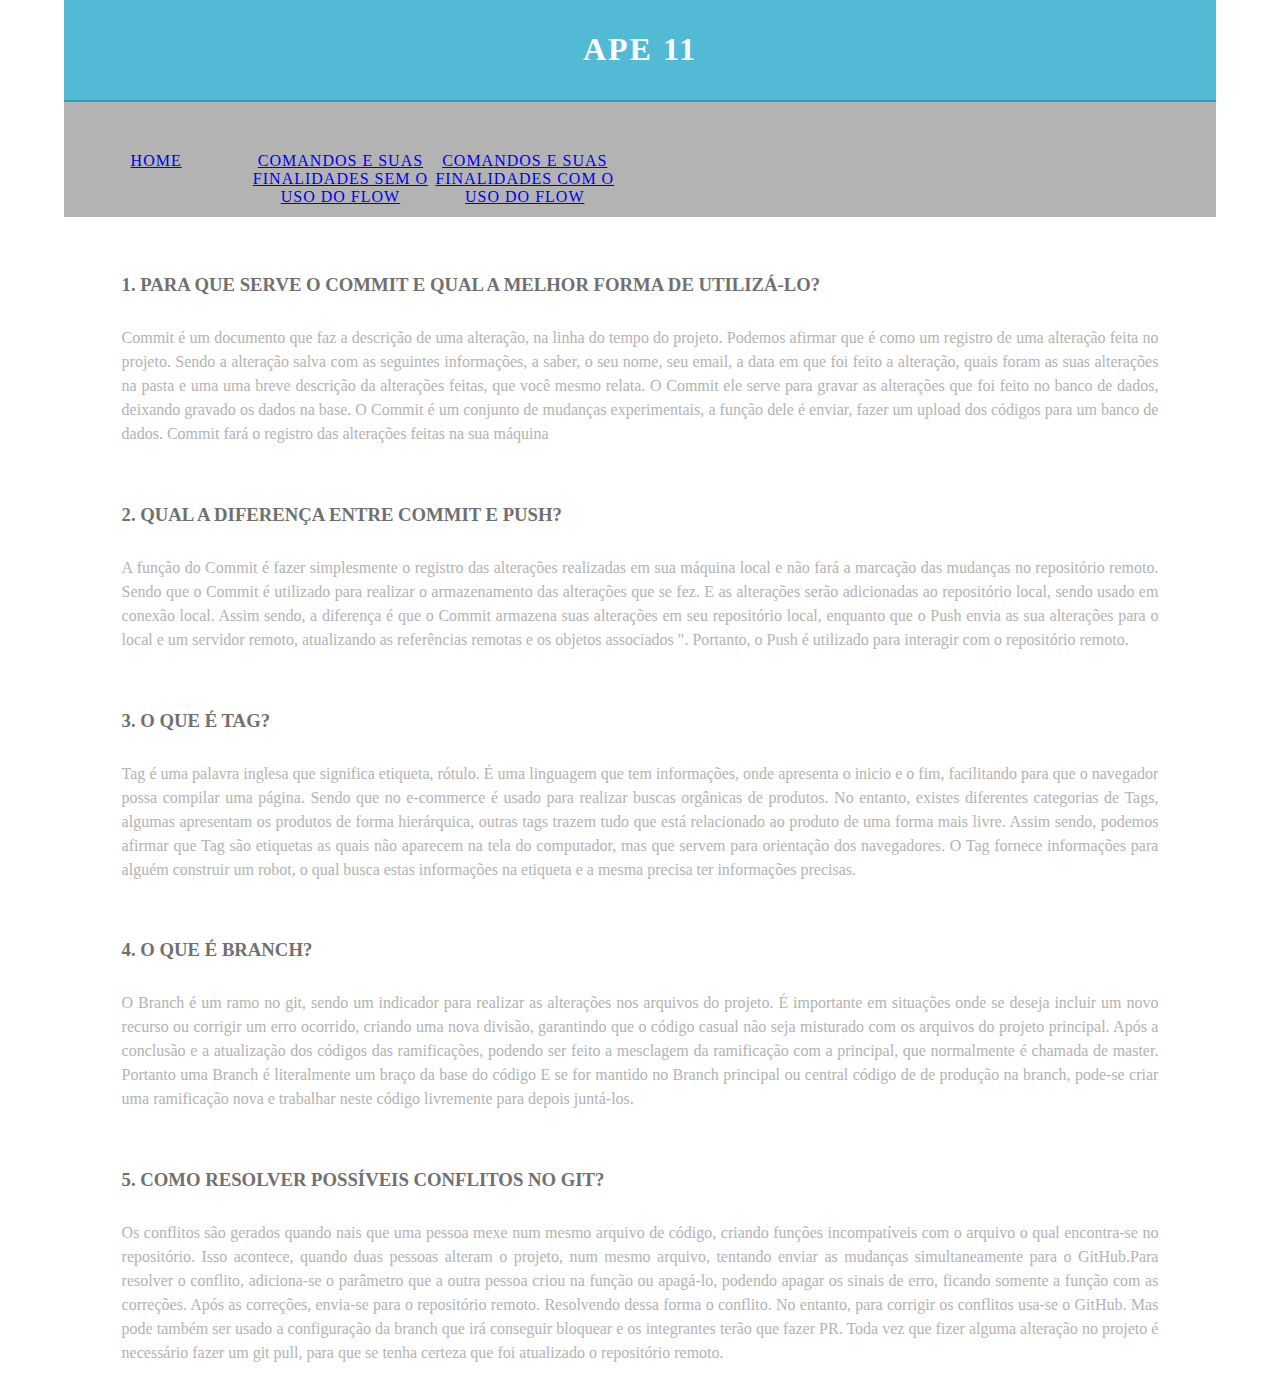
<file: SITE/index.html>
<!doctype html>
	<html>
		<head>
			<meta charset="utf-8">
			<meta http-equiv="X-UA-Compatible" content="IE=edge">
			<meta name="viewport" content="width=device-width, initial-scale=1">
			<title>Simple Theme</title>
			<link href="css/multiColumnTemplate.css" rel="stylesheet" type="text/css">
		</head>
		<body>
			<div class="container">
				<header>
					<div class="primary_header">
						<h1 class="title">APE 11</h1>
					</div>
					<nav class="secondary_header" id="menu">
						<ul>
							<li><a href="index.html">HOME</a></li>
							<li><a href="site1.html">COMANDOS E SUAS FINALIDADES SEM O USO DO FLOW</a></li>
							<li><a href="site2.html">COMANDOS E SUAS FINALIDADES COM O USO DO FLOW</a></li>
						</ul>
					</nav>
				</header>
				<section>
					<h2 class="noDisplay">Main Content</h2>
					<article class="left_article">
					<h3>1. Para que serve o commit e qual a melhor forma de utilizá-lo?</h3>
						<p>Commit é um documento que faz a descrição de uma alteração, na linha do tempo do projeto. Podemos afirmar que é como um registro de uma alteração feita no projeto. Sendo a alteração salva com as seguintes informações, a saber, o seu nome, seu email, a data em que foi feito a alteração, quais foram as suas alterações na pasta e uma uma breve descrição da alterações feitas, que você mesmo relata. O Commit ele serve para gravar as alterações que foi feito no banco de dados, deixando gravado os dados na base. O Commit é um conjunto de mudanças experimentais, a função dele é enviar, fazer um upload dos códigos para um banco de dados. Commit fará o registro das alterações feitas na sua máquina</p>
					<h3>2. Qual a diferença entre commit e push?</h3>
						<p>A função do Commit  é fazer simplesmente o registro das alterações realizadas em sua máquina local e não fará a marcação das mudanças no repositório remoto. Sendo que o Commit é utilizado para realizar o armazenamento  das alterações  que se fez. E as alterações serão adicionadas ao repositório local, sendo usado em conexão local.
						Assim sendo, a diferença  é que o Commit armazena suas alterações em seu repositório local, enquanto que o Push envia as sua alterações para o local e um servidor remoto, atualizando as  referências remotas e os  objetos associados ". Portanto, o Push  é utilizado para interagir com o repositório remoto.</p>
					<h3>3. O que é tag?</h3>
						<p>Tag  é uma palavra inglesa que significa etiqueta, rótulo. É uma linguagem que tem informações, onde apresenta o inicio e o fim, facilitando para que  o navegador  possa compilar uma página. Sendo que no e-commerce é usado para realizar buscas orgânicas de produtos. No entanto, existes diferentes categorias de Tags, algumas apresentam os produtos de forma hierárquica, outras  tags trazem tudo  que  está relacionado ao produto de uma forma mais livre.
						Assim sendo, podemos afirmar que Tag são etiquetas as quais não aparecem na tela do computador, mas que servem para orientação dos navegadores. O Tag fornece informações para alguém construir um robot, o qual busca estas informações na etiqueta e a mesma precisa ter informações precisas.</p>
					<h3>4. O que é branch?</h3>
						<p>O Branch  é um ramo no git, sendo  um indicador para realizar as  alterações nos arquivos do projeto. É importante em situações onde se deseja incluir um novo recurso ou corrigir um erro ocorrido, criando uma nova divisão, garantindo que o código casual não seja misturado com os  arquivos do projeto principal. Após a conclusão e a atualização dos códigos das ramificações, podendo ser feito a mesclagem  da ramificação com a principal, que normalmente é chamada  de master. Portanto uma Branch é literalmente um braço da base do código E se for mantido no Branch principal ou central código de de produção na branch, pode-se criar uma ramificação nova e  trabalhar neste código livremente para  depois juntá-los.</p>
					<h3>5. Como resolver possíveis conflitos no Git?</h3>
						<p>Os conflitos  são gerados quando  nais que uma pessoa  mexe num mesmo  arquivo de código, criando funções  incompatíveis com o arquivo  o qual  encontra-se  no repositório. Isso acontece, quando duas pessoas alteram o projeto, num mesmo arquivo, tentando enviar as mudanças simultaneamente para o GitHub.Para resolver o conflito, adiciona-se o parâmetro que a outra pessoa criou na função ou apagá-lo, podendo apagar os sinais de erro, ficando somente a  função com as correções. Após as correções, envia-se para o repositório remoto. Resolvendo dessa forma o conflito. No entanto, para corrigir os conflitos usa-se o GitHub. Mas pode também ser usado a configuração da branch que irá conseguir bloquear   e os integrantes terão que fazer PR. Toda vez que fizer alguma alteração  no projeto é necessário fazer um git pull, para que se tenha certeza que foi atualizado o repositório remoto.</p>
					</article>
					<aside class="right_article"> </aside>
		  		</section>
				<div class="row blockDisplay">
					<div class="column_half left_half"> </div>
					<div class="column_half right_half"> </div>
		  		</div>
			</div>
		</body>
	</html>
</file>
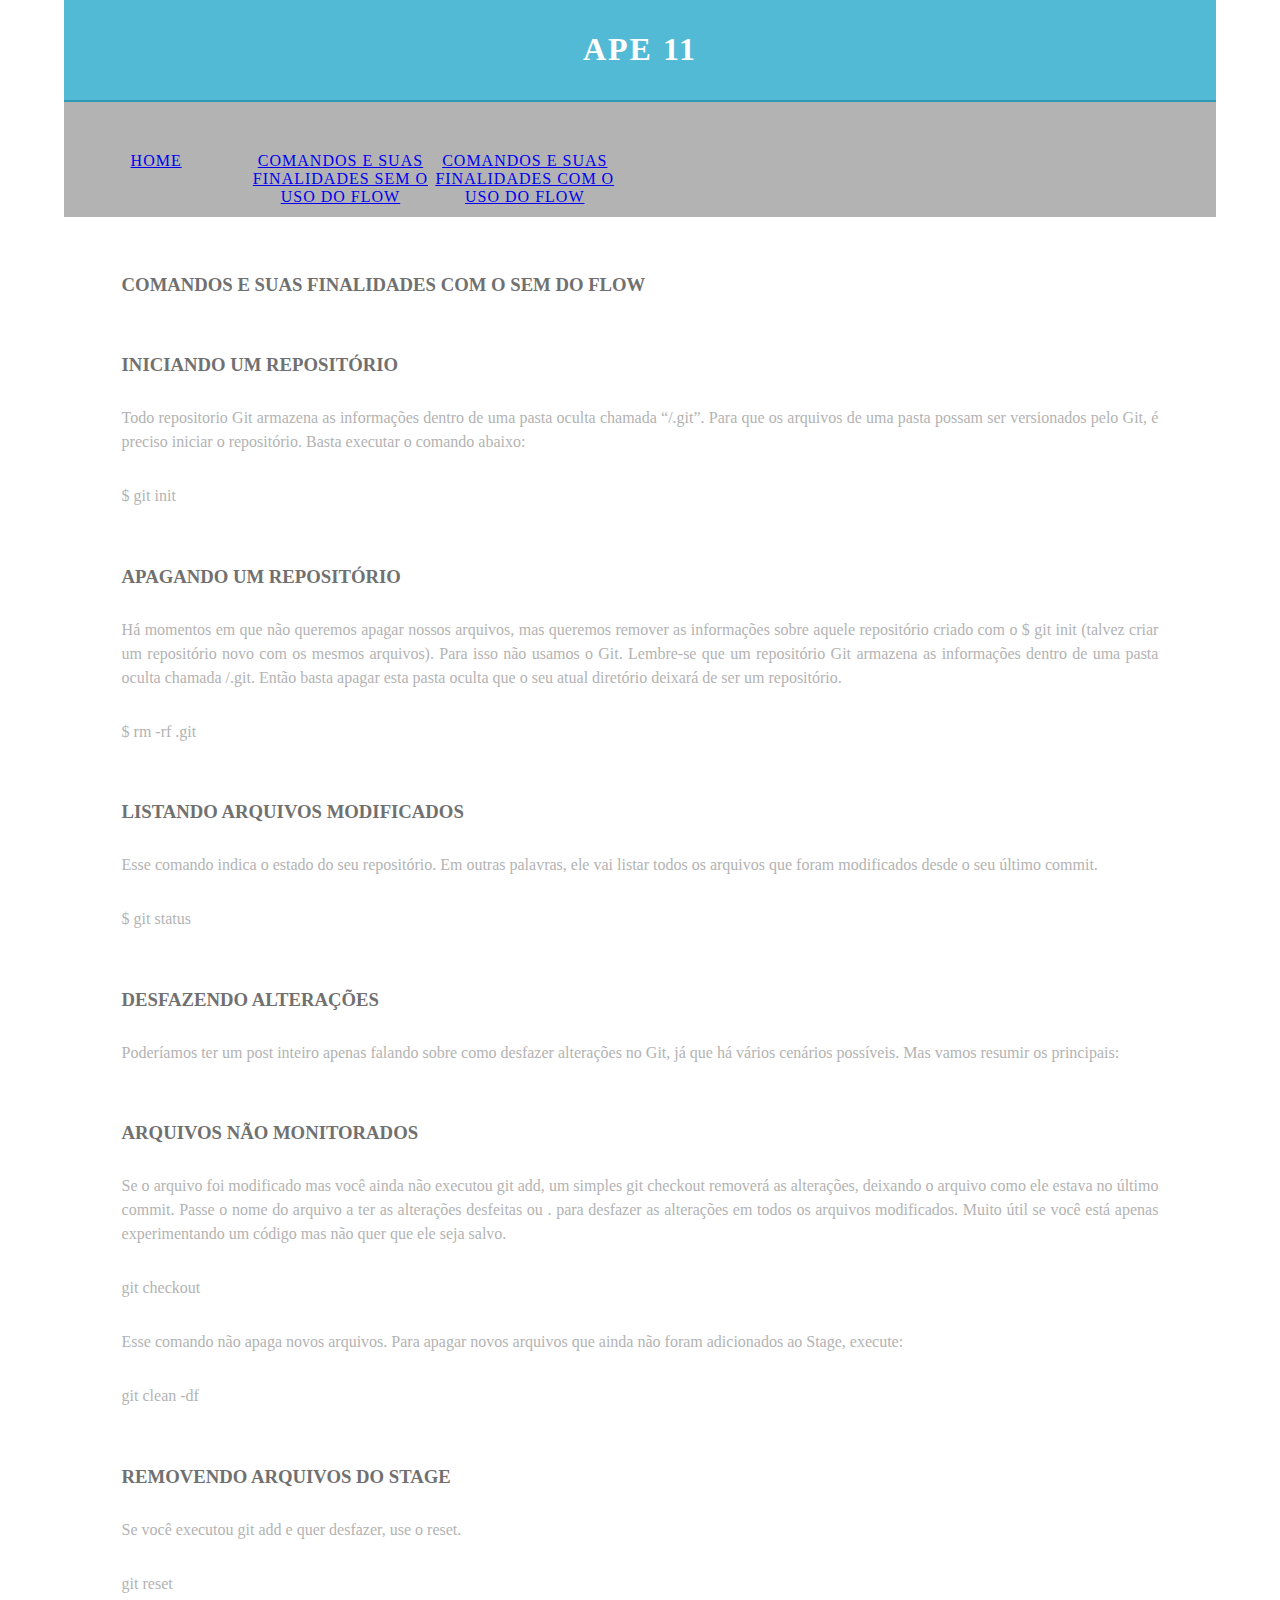
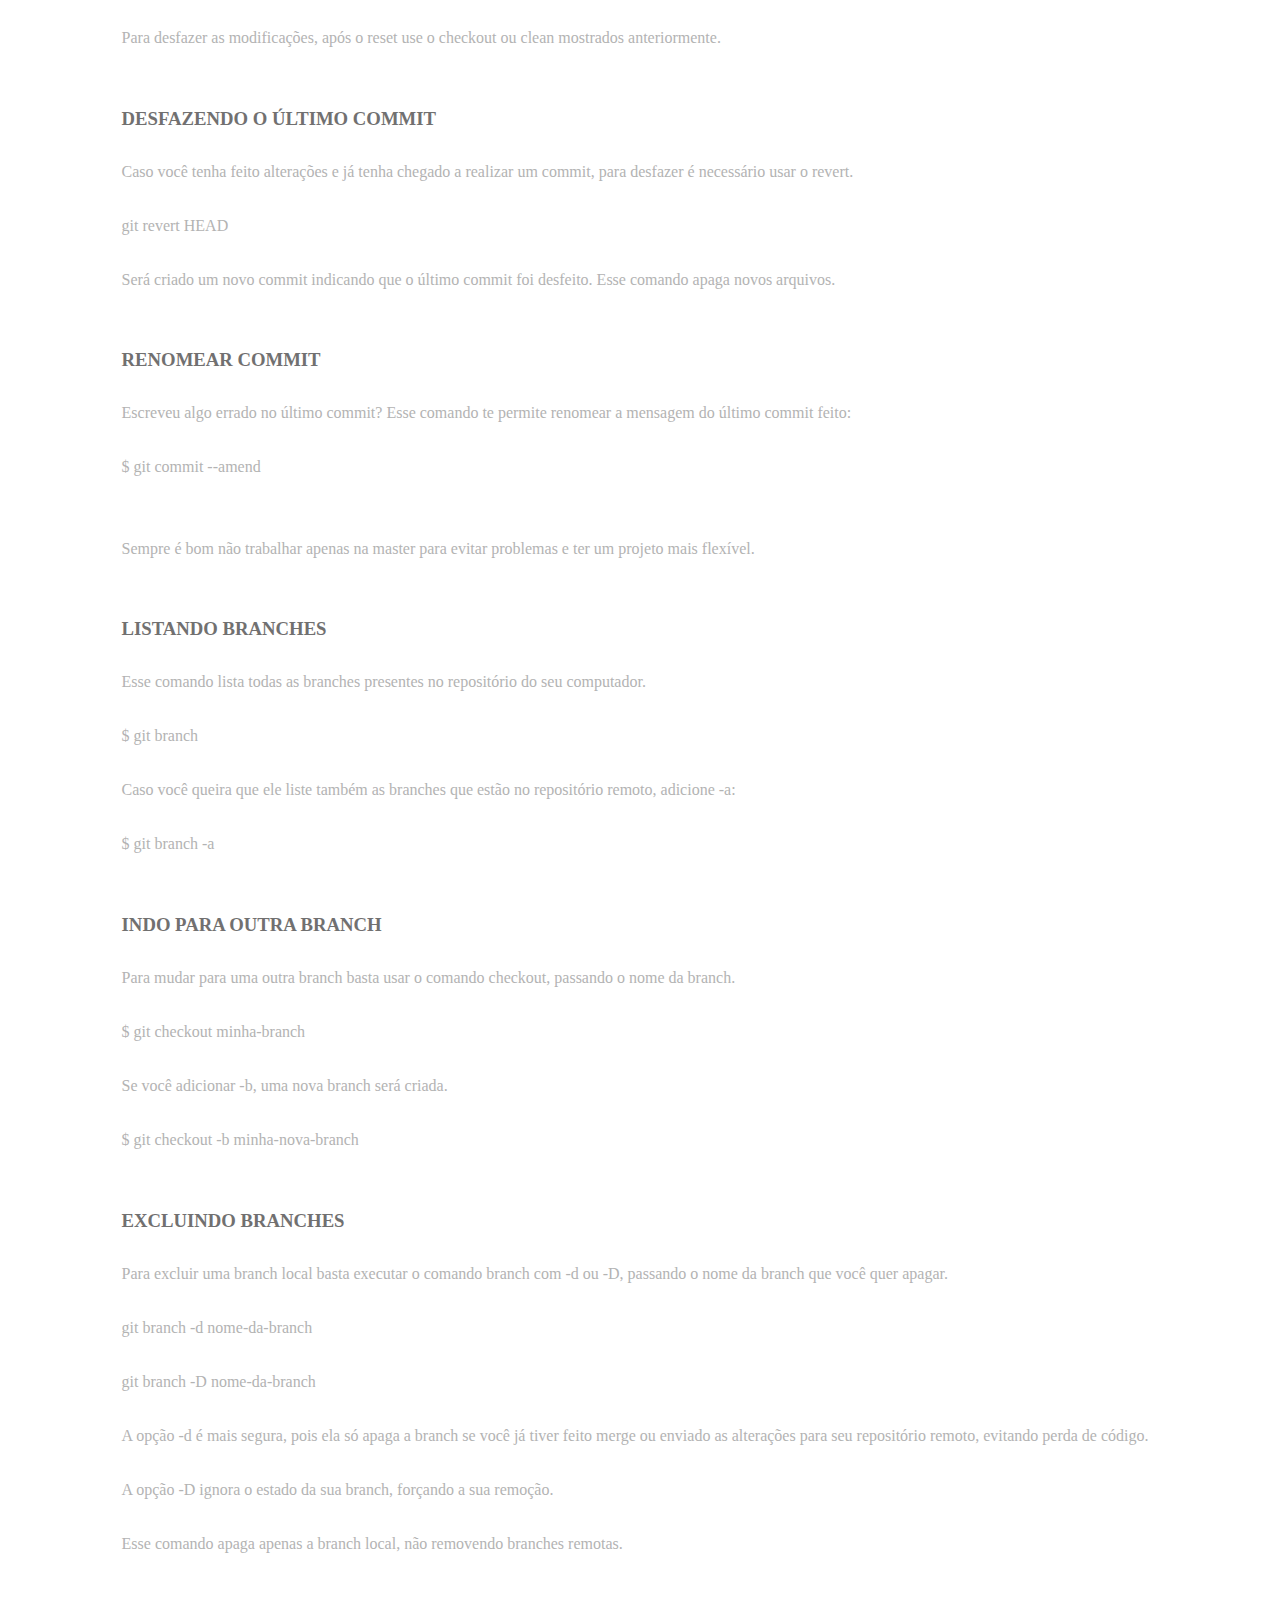
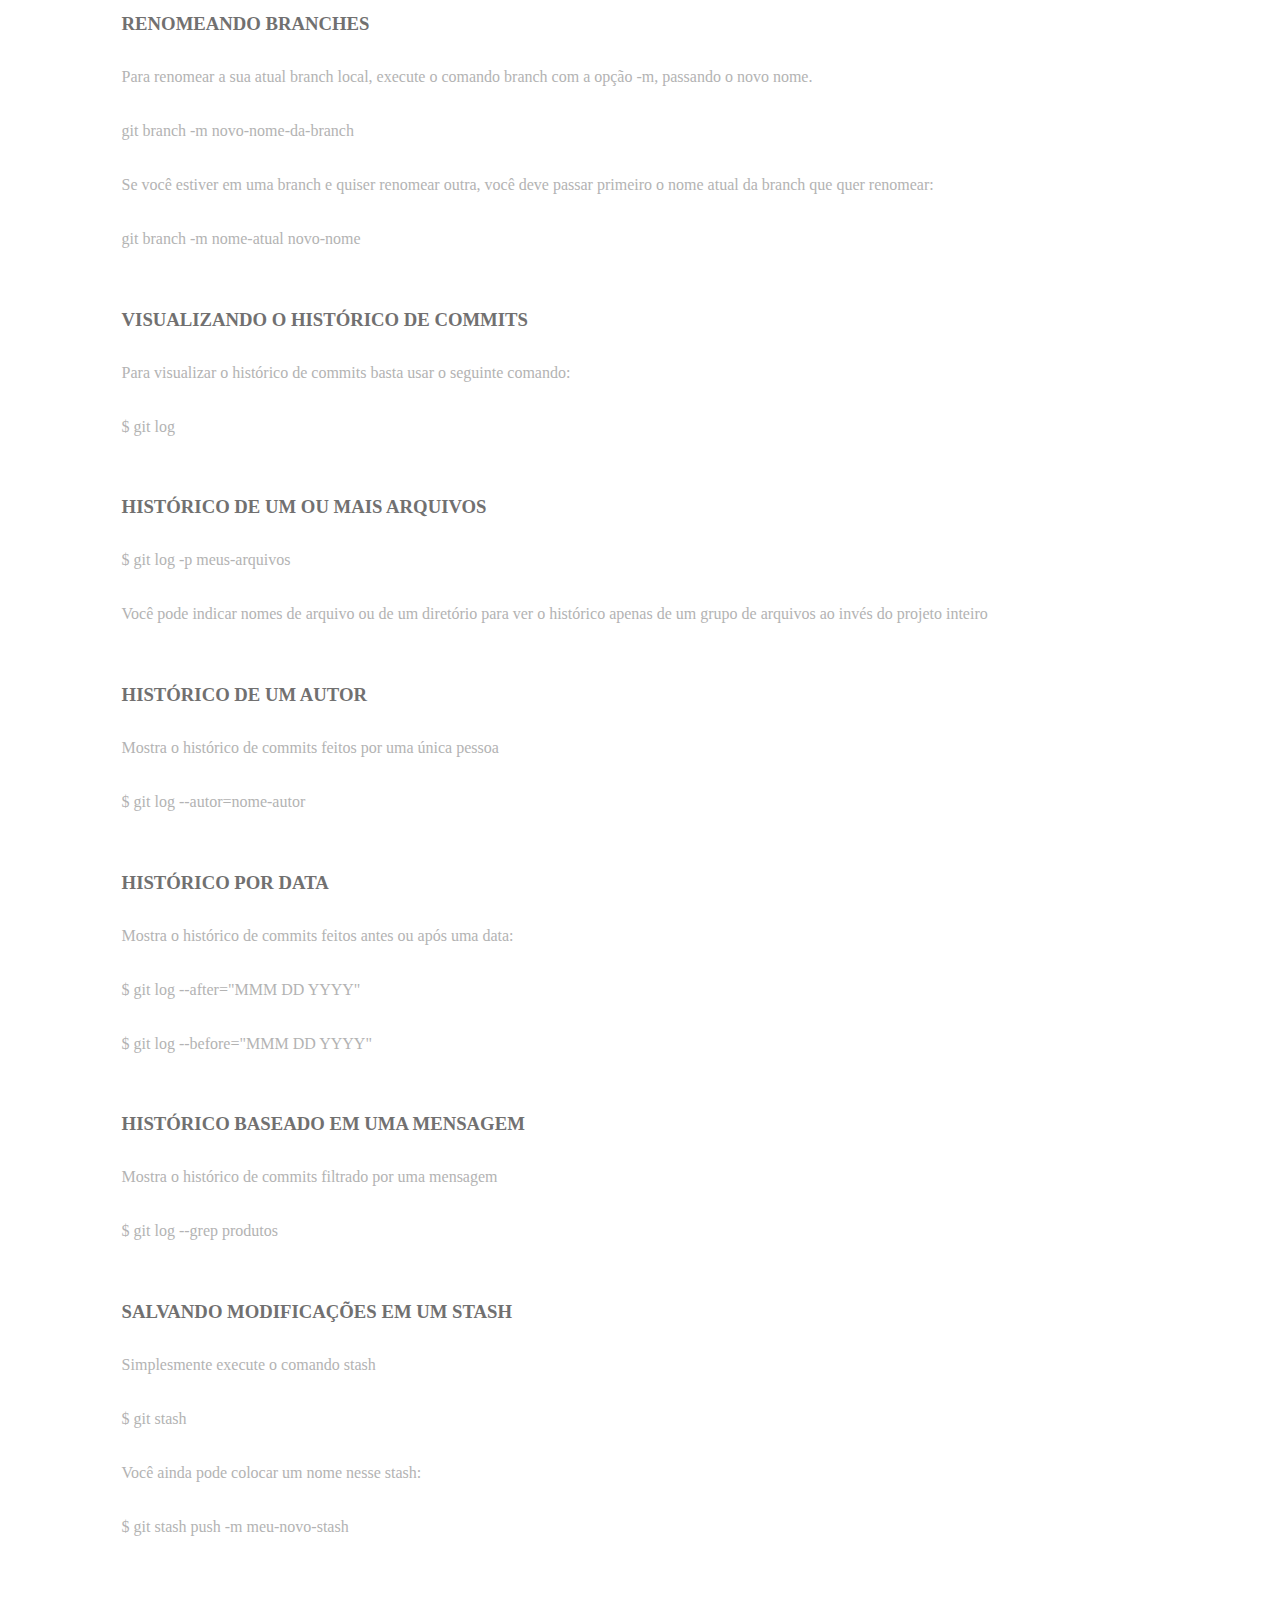
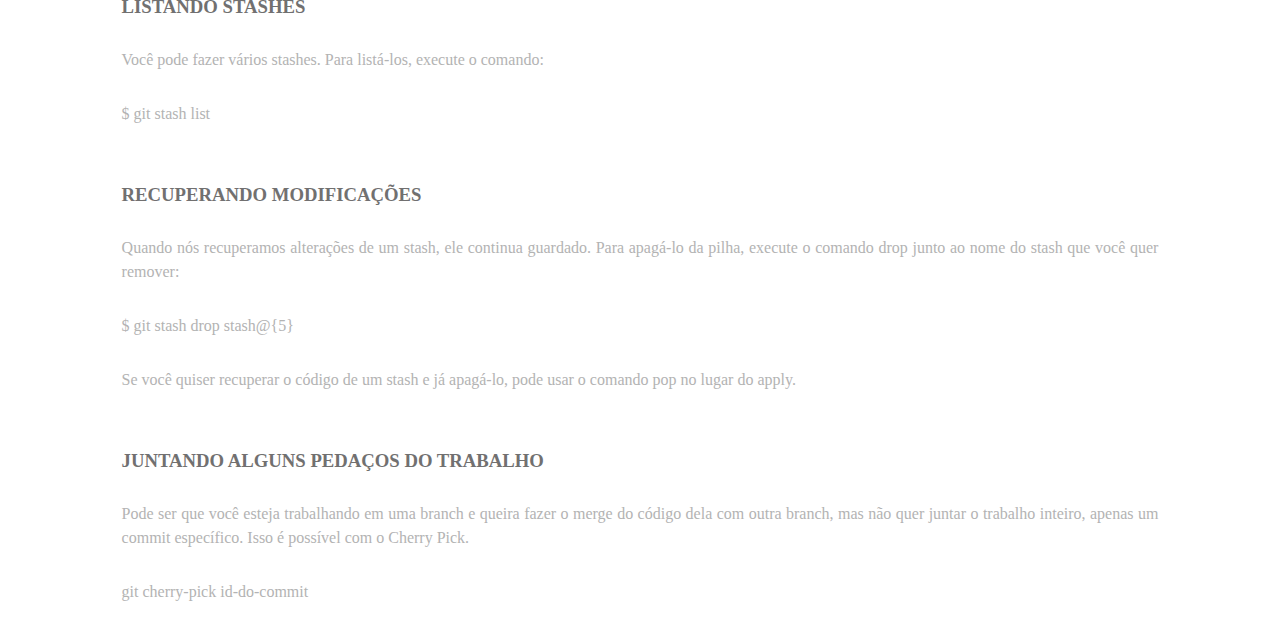
<file: SITE/site1.html>
<!doctype html>
	<html>
		<head>
			<meta charset="utf-8">
			<meta http-equiv="X-UA-Compatible" content="IE=edge">
			<meta name="viewport" content="width=device-width, initial-scale=1">
			<title>Simple Theme</title>
			<link href="css/multiColumnTemplate.css" rel="stylesheet" type="text/css">
		</head>
		<body>
			<div class="container">
	  			<header>
					<div class="primary_header">
		  				<h1 class="title">APE 11</h1>
					</div>
					<nav class="secondary_header" id="menu">
		  				<ul>
							<li><a href="index.html">HOME</a></li>
							<li><a href="site1.html">COMANDOS E SUAS FINALIDADES SEM O USO DO FLOW</a></li>
							<li><a href="site2.html">COMANDOS E SUAS FINALIDADES COM O USO DO FLOW</a></li>
		  				</ul>
					</nav>
	  			</header>
	  			<section>
					<h2 class="noDisplay">Main Content</h2>
					<article class="left_article">
						<h3>Comandos e suas Finalidades com o sem do Flow</h3>
						<h3>Iniciando um Repositório</h3>
							<p>Todo repositorio Git armazena as informações dentro de uma pasta oculta chamada “/.git”. Para que os arquivos de uma pasta possam ser versionados pelo Git, é preciso iniciar o repositório. Basta executar o comando abaixo:</p>
							<p>$ git init</p>
						<h3>Apagando um repositório</h3>
							<p>Há momentos em que não queremos apagar nossos arquivos, mas queremos remover as informações sobre aquele repositório criado com o $ git init (talvez criar um repositório novo com os mesmos arquivos).
								Para isso não usamos o Git. Lembre-se que um repositório Git armazena as informações dentro de uma pasta oculta chamada /.git. Então basta apagar esta pasta oculta que o seu atual diretório deixará de ser um repositório.</p>
							<p>$ rm -rf .git</p>
						<h3>Listando Arquivos Modificados</h3>
							<p>Esse comando indica o estado do seu repositório. Em outras palavras, ele vai listar todos os arquivos que foram modificados desde o seu último commit.</p>
							<p>$ git status</p>
						<h3>Desfazendo Alterações</h3>
							<p>Poderíamos ter um post inteiro apenas falando sobre como desfazer alterações no Git, já que há vários cenários possíveis. Mas vamos resumir os principais:</p>
							<h3>Arquivos não monitorados</h3>
								<p>Se o arquivo foi modificado mas você ainda não executou git add, um simples git checkout removerá as alterações, deixando o arquivo como ele estava no último commit. Passe o nome do arquivo a ter as alterações desfeitas ou . para desfazer as alterações em todos os arquivos modificados. Muito útil se você está apenas experimentando um código mas não quer que ele seja salvo.</p>
								<p>git checkout</p>
								<p>Esse comando não apaga novos arquivos. Para apagar novos arquivos que ainda não foram adicionados ao Stage, execute:</p>
								<p>git clean -df</p>
							<h3>Removendo arquivos do Stage</h3>
								<p>Se você executou git add e quer desfazer, use o reset.</p>
								<p>git reset</p>
								<p>Para desfazer as modificações, após o reset use o checkout ou clean mostrados anteriormente.</p>
							<h3>Desfazendo o último commit</h3>
							<p>Caso você tenha feito alterações e já tenha chegado a realizar um commit, para desfazer é necessário usar o revert.</p>
							<p>git revert HEAD</p>
							<p>Será criado um novo commit indicando que o último commit foi desfeito. Esse comando apaga novos arquivos.</p>	
						<h3>Renomear Commit</h3>
							<p>Escreveu algo errado no último commit? Esse comando te permite renomear a mensagem do último commit feito:</p>
							<p>$ git commit --amend</p>
						<h3></h3>
							<p>Sempre é bom não trabalhar apenas na master para evitar problemas e ter um projeto mais flexível.</p>
							<h3>Listando Branches</h3>
								<p>Esse comando lista todas as branches presentes no repositório do seu computador.</p>
								<p>$ git branch</p>
								<p>Caso você queira que ele liste também as branches que estão no repositório remoto, adicione -a:</p>
								<p>$ git branch -a</p>
								<h3>Indo para outra branch</h3>
									<p>Para mudar para uma outra branch basta usar o comando checkout, passando o nome da branch.</p>
									<P>$ git checkout minha-branch</P>
									<p>Se você adicionar -b, uma nova branch será criada.</p>
									<p>$ git checkout -b minha-nova-branch</p>
									<h3>Excluindo branches</h3>
										<p>Para excluir uma branch local basta executar o comando branch com -d ou -D, passando o nome da branch que você quer apagar.</p>
										<p>git branch -d nome-da-branch</p>
										<p>git branch -D nome-da-branch</p>
										<p>A opção -d é mais segura, pois ela só apaga a branch se você já tiver feito merge ou enviado as alterações para seu repositório remoto, evitando perda de código.</p>
										<p>A opção -D ignora o estado da sua branch, forçando a sua remoção.</p>
										<p>Esse comando apaga apenas a branch local, não removendo branches remotas.</p>
									<h3>Renomeando branches</h3>
										<p>Para renomear a sua atual branch local, execute o comando branch com a opção -m, passando o novo nome.</p>
										<p>git branch -m novo-nome-da-branch</p>
										<p>Se você estiver em uma branch e quiser renomear outra, você deve passar primeiro o nome atual da branch que quer renomear:</p>
										<p>git branch -m nome-atual novo-nome</p>
								<h3>Visualizando o Histórico de Commits</h3>
									<p>Para visualizar o histórico de commits basta usar o seguinte comando:</p>
									<p>$ git log</p>
									<h3>Histórico de um ou mais arquivos</h3>
										<p>$ git log -p meus-arquivos</p>
										<p>Você pode indicar nomes de arquivo ou de um diretório para ver o histórico apenas de um grupo de arquivos ao invés do projeto inteiro</p>
									<h3>Histórico de um autor</h3>
										<p>Mostra o histórico de commits feitos por uma única pessoa</p>
										<p>$ git log --autor=nome-autor</p>
									<h3>Histórico por Data</h3>
										<p>Mostra o histórico de commits feitos antes ou após uma data:</p>
										<p>$ git log --after="MMM DD YYYY"</p>
										<p>$ git log --before="MMM DD YYYY"</p>
									<h3>Histórico Baseado em uma Mensagem</h3>
										<p>Mostra o histórico de commits filtrado por uma mensagem</p>
										<p>$ git log --grep produtos</p>
								<h3>Salvando modificações em um Stash</h3>
									<p>Simplesmente execute o comando stash</p>
									<p>$ git stash</p>
									<p>Você ainda pode colocar um nome nesse stash:</p>
									<p>$ git stash push -m meu-novo-stash</p>
									<h3>Listando Stashes</h3>
										<p>Você pode fazer vários stashes. Para listá-los, execute o comando:</p>
										<p>$ git stash list</p>
									<h3>Recuperando modificações</h3>
										<p>Quando nós recuperamos alterações de um stash, ele continua guardado. Para apagá-lo da pilha, execute o comando drop junto ao nome do stash que você quer remover:</p>
										<p>$ git stash drop stash@{5}</p>
										<p>Se você quiser recuperar o código de um stash e já apagá-lo, pode usar o comando pop no lugar do apply.</p>
								<h3>Juntando alguns pedaços do trabalho</h3>
									<p>Pode ser que você esteja trabalhando em uma branch e queira fazer o merge do código dela com outra branch, mas não quer juntar o trabalho inteiro, apenas um commit específico. Isso é possível com o Cherry Pick.</p>
									<p>git cherry-pick id-do-commit</p>
						</article>
					<aside class="right_article"> </aside>
	  			</section>
				<div class="row blockDisplay">
					<div class="column_half right_half"> </div>
	  			</div>
			</div>
		</body>
	</html>
</file>
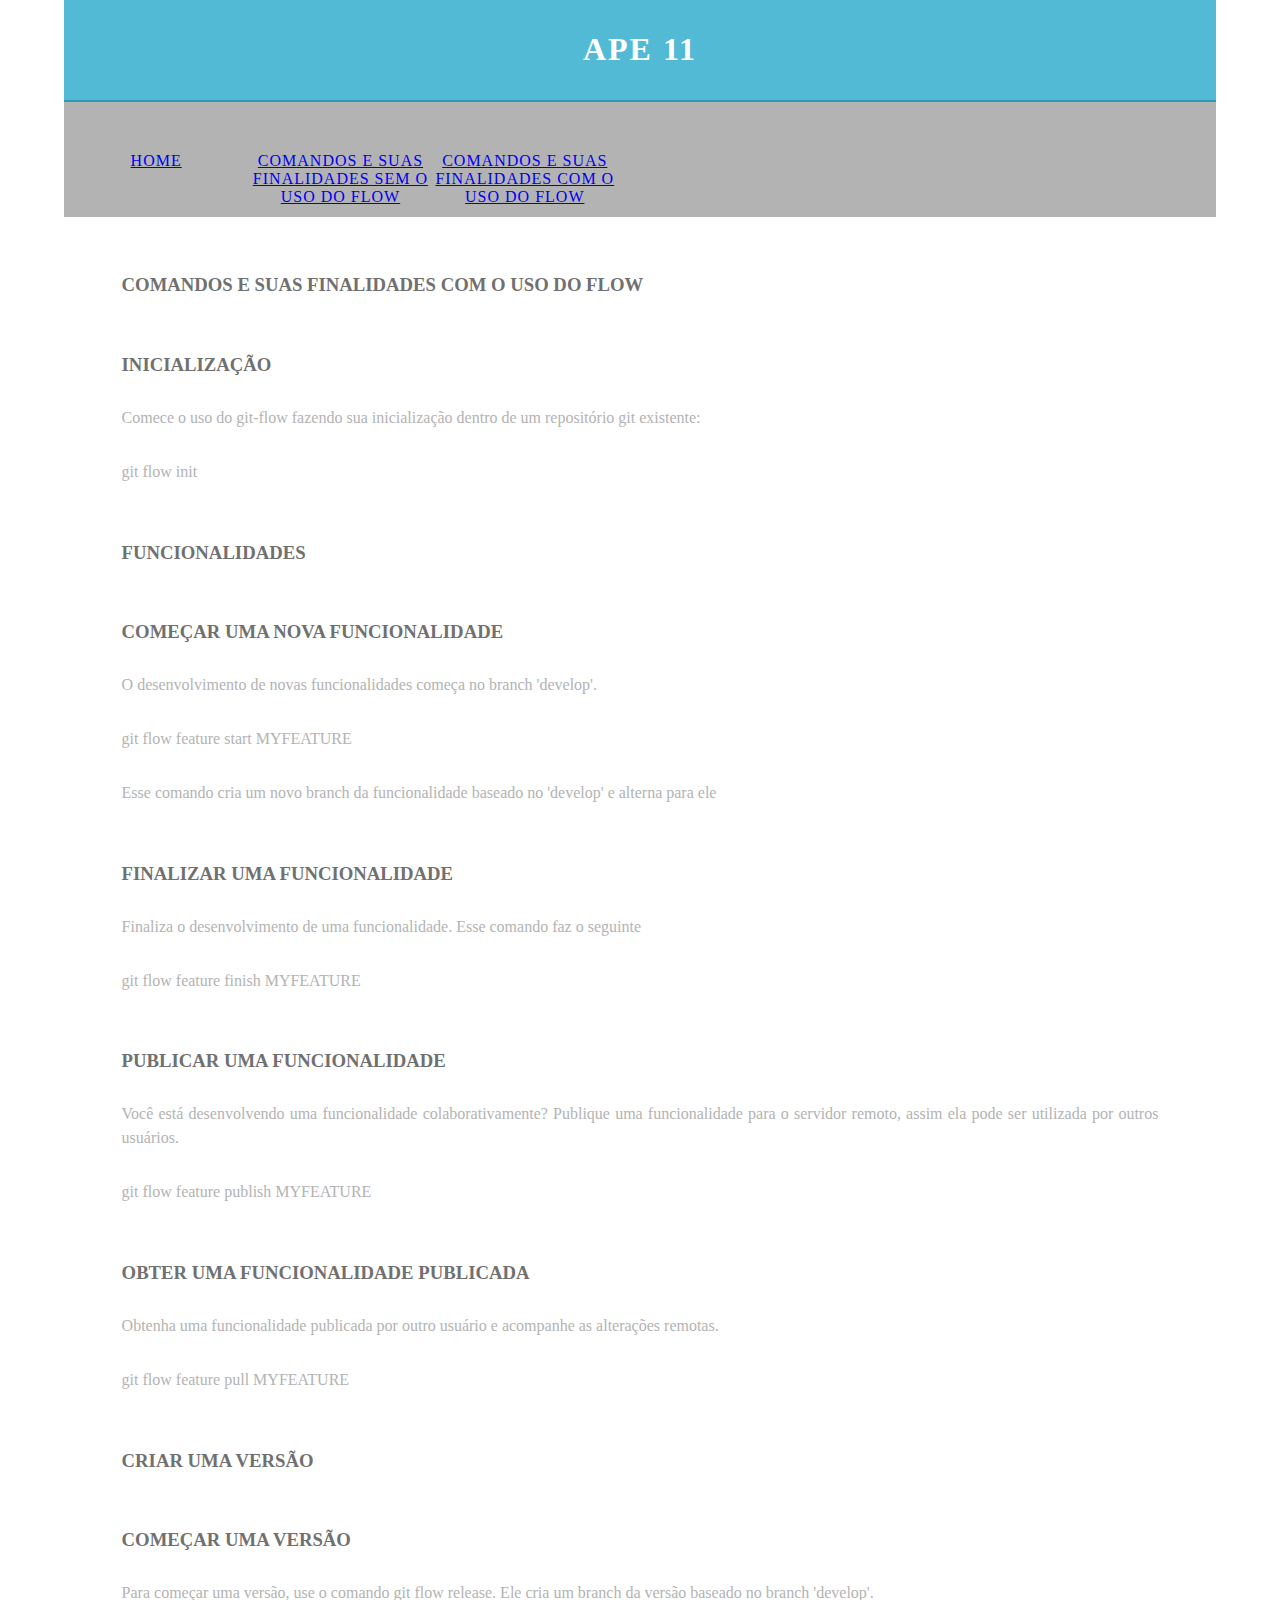
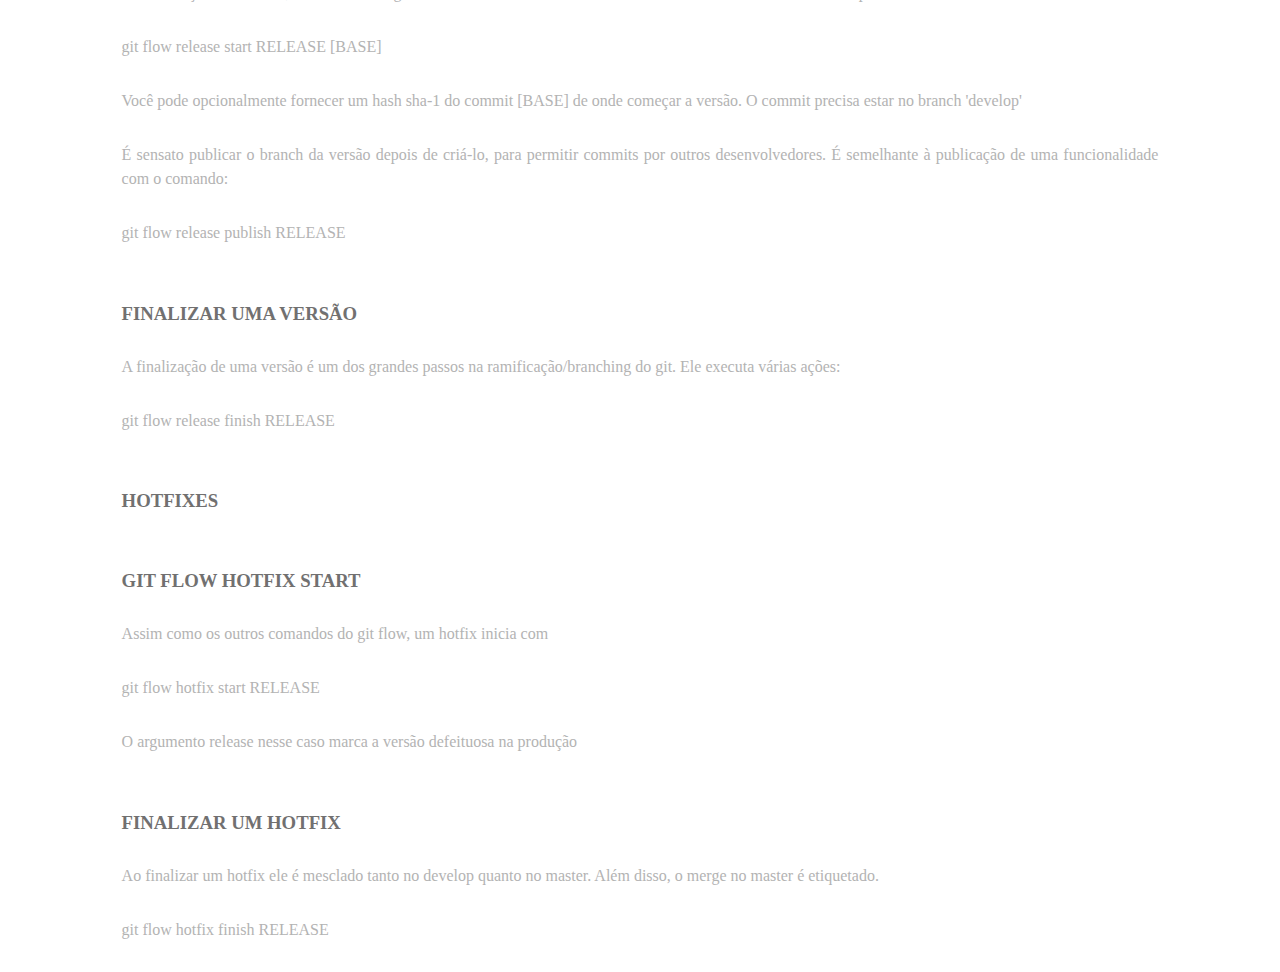
<file: SITE/site2.html>
<!doctype html>
	<html>
		<head>
			<meta charset="utf-8">
			<meta http-equiv="X-UA-Compatible" content="IE=edge">
			<meta name="viewport" content="width=device-width, initial-scale=1">
			<title>Simple Theme</title>
			<link href="css/multiColumnTemplate.css" rel="stylesheet" type="text/css">
		</head>
		<body>
			<div class="container">
				<header>
					<div class="primary_header">
				  		<h1 class="title">APE 11</h1>
					</div>
					<nav class="secondary_header" id="menu">
						<ul>
							<li><a href="index.html">HOME</a></li>
							<li><a href="site1.html">COMANDOS E SUAS FINALIDADES SEM O USO DO FLOW</a></li>
							<li><a href="site2.html">COMANDOS E SUAS FINALIDADES COM O USO DO FLOW</a></li>
				 		</ul>
					</nav>
				</header>
			  	<section>
					<h2 class="noDisplay">Main Content</h2>
					<article class="left_article">
						<h3>Comandos e suas Finalidades com o uso do Flow</h3>
						<h3>Inicialização</h3>
							<p>Comece o uso do git-flow fazendo sua inicialização dentro de um repositório git existente:</p>
							<p>git flow init</p>
						<h3>Funcionalidades</h3>
							<h3>Começar uma nova funcionalidade</h3>
							<p>O desenvolvimento de novas funcionalidades começa no branch 'develop'.</p>
							<p>git flow feature start MYFEATURE</p>
							<p>Esse comando cria um novo branch da funcionalidade baseado no 'develop' e alterna para ele</p>
						<h3>Finalizar uma funcionalidade</h3>
							<p>Finaliza o desenvolvimento de uma funcionalidade. Esse comando faz o seguinte</p>
							<p>git flow feature finish MYFEATURE</p>
						<h3>Publicar uma funcionalidade</h3>
							<p>Você está desenvolvendo uma funcionalidade colaborativamente? Publique uma funcionalidade para o servidor remoto, assim ela pode ser utilizada por outros usuários.</p>
							<p>git flow feature publish MYFEATURE</p>
						<h3>Obter uma funcionalidade publicada</h3>
							<p>Obtenha uma funcionalidade publicada por outro usuário e acompanhe as alterações remotas.</p>
							<p>git flow feature pull MYFEATURE</p>
						<h3>Criar uma versão</h3>
						<h3>Começar uma versão</h3>
							<p>Para começar uma versão, use o comando git flow release. Ele cria um branch da versão baseado no branch 'develop'.</p>  
							<p>git flow release start RELEASE [BASE]</p>
							<p>Você pode opcionalmente fornecer um hash sha-1 do commit [BASE] de onde começar a versão. O commit precisa estar no branch 'develop'</p>
							<p>É sensato publicar o branch da versão depois de criá-lo, para permitir commits por outros desenvolvedores. É semelhante à publicação de uma funcionalidade com o comando:</p>
							<p>git flow release publish RELEASE</p>
						<h3>Finalizar uma versão</h3>
							<p>A finalização de uma versão é um dos grandes passos na ramificação/branching do git. Ele executa várias ações:</p>
							<p>git flow release finish RELEASE</p>
						<h3>Hotfixes</h3>
						<h3>git flow hotfix start</h3>
							<p>Assim como os outros comandos do git flow, um hotfix inicia com</p>
							<p>git flow hotfix start RELEASE</p>
							<p>O argumento release nesse caso marca a versão defeituosa na produção</p>
						<h3>Finalizar um hotfix</h3>
							<p>Ao finalizar um hotfix ele é mesclado tanto no develop quanto no master. Além disso, o merge no master é etiquetado.</p>
							<p>git flow hotfix finish RELEASE</p>	
					</article>
					<aside class="right_article"> </aside>
			  	</section>
				<div class="row blockDisplay">
					<div class="column_half right_half"> </div>
			  	</div>
			</div>
		</body>
	</html>
</file>
<file: SITE/css/multiColumnTemplate.css>
@charset "UTF-8";
.container {
	background-color: #FFFFFF;
	width: 90%;
	margin-left: auto;
	margin-right: auto;
	border-bottom-width: 0px;
	padding-left: 0px;
	padding-top: 0px;
	padding-right: 0px;
	padding-bottom: 0px;
}
.row {
	width: 100%;
	margin-top: 0px;
	margin-right: 0px;
	margin-bottom: 0px;
	margin-left: 0px;
	padding-top: 0px;
	padding-right: 0px;
	padding-bottom: 0px;
	padding-left: 0px;
	display: inline-block
}
.row.blockDisplay {
	display: block;
}
.column_half {
	width: 50%;
	float: left;
	margin-top: 0px;
}
.columns {
	width: 25%;
	float: left;
	font-family: "Source Sans Pro";
	color: #A5A5A5;
	line-height: 24px;
	padding-top: 10px;
	padding-bottom: 10px;
	text-align: justify;
	margin-top: 15px;
	margin-bottom: 15px;
	padding-left: 0px;
	padding-right: 0px;
	margin-left: 0px;
	margin-right: 0px;
}
.row .columns p {
	padding-left: 10%;
	padding-right: 10%;
}
.container .columns h4 {
	text-align: center;
	color: #01B2D1;
}
.primary_header {
	width: 100%;
	background-color: #52bad5;
	padding-top: 10px;
	padding-bottom: 10px;
	clear: left;
	border-bottom: 2px solid #2C9AB7;
}
.secondary_header {
	width: 100%;
	padding-top: 50px;
	padding-bottom: 50px;
	background-color: #B3B3B3;
	clear: left;
}
.container .secondary_header ul {
	margin-top: 0%;
	margin-right: auto;
	margin-bottom: 0px;
	margin-left: auto;
	padding-top: 0px;
	padding-right: 0px;
	padding-bottom: 15px;
	padding-left: 0px;
	width: 100%;
}
.secondary_header ul li {
	list-style: none;
	float: left;
	margin-right: auto;
	margin-top: 0px;
	font-family: "Source Sans Pro";
	font-weight: normal;
	color: #FFFFFF;
	letter-spacing: 1px;
	margin-left: auto;
	text-align: center;
	width: 16%;
	transition: all 0.3s linear;
}
.secondary_header ul li:hover {
	color: #717070;
	cursor: pointer;
}
.left_article {
	background-color: #FFFFFF;
	width: 100%;
	float: left;
	font-family: "Source Sans Pro";
	color: #343434;
	padding-bottom: 15px;
}
.noDisplay {
	display: none;
}
.container .left_article h3 {
	padding-left: 5%;
	padding-right: 5%;
	margin-top: 5%;
	color: #717070;
	font-weight: bold;
	text-transform: uppercase;
}
.container .left_article p {
	padding-left: 5%;
	padding-right: 5%;
	text-align: justify;
	line-height: 24px;
	margin-top: 30px;
	margin-bottom: 15px;
	color: #B3B3B3;
}
.right_article {
	width: 40%;
	float: left;
	background-color: #F6F6F6;
}
.container .right_article ul {
	margin-top: 0px;
	margin-right: 0px;
	margin-bottom: 0px;
	margin-left: 0px;
	padding-top: 0px;
	padding-right: 0px;
	padding-bottom: 0px;
	padding-left: 0px;
}
.right_article ul li {
	font-family: "Source Sans Pro";
	list-style: none;
	text-align: center;
	background-color: #B3B3B3;
	width: 90%;
	margin-left: auto;
	margin-right: auto;
	margin-top: 10px;
	margin-bottom: 10px;
	padding-top: 15px;
	padding-bottom: 15px;
	color: #FFFFFF;
	font-weight: bold;
	border-radius: 0px;
	transition: all 0.3s linear;
	border-left: 5px solid #717070;
}
.right_article ul li:hover {
	background-color: #717070;
	cursor: pointer;
}
.footer {
	background-color: #717070;
}
.title {
	font-weight: bold;
	font-style: normal;
	font-family: "Source Sans Pro";
	text-align: center;
	color: #FFFFFF;
	letter-spacing: 2px;
}
.placeholder {
	/* [disabled]max-width: 400px;
*/
	/* [disabled]max-height: 200px;
*/
	width: 100%;
	padding-top: 30px;
	/* [disabled]padding-left: 19px;
*/
	padding-bottom: 30px;
	height: 100%;
}
.left_half {
	background-color: #52BAD5;
}
.container .column_half.left_half h2 {
	color: #FFFFFF;
	font-family: "Source Sans Pro";
	text-align: center;
}
.right_half {
	background-color: #01B2D1;
	color: #FFFFFF;
	font-family: "Source Sans Pro";
	text-align: center;
	font-weight: bold;
}
.column_title {
	padding-top: 25px;
	padding-bottom: 25px;
}
.copyright {
	text-align: center;
	background-color: #717070;
	color: #FFFFFF;
	text-transform: uppercase;
	font-weight: lighter;
	letter-spacing: 2px;
	border-top-width: 2px;
	font-family: "Source Sans Pro";
}
body {
	margin-top: 0px;
	margin-right: 0px;
	margin-bottom: 0px;
	margin-left: 0px;
}

@media (max-width: 320px) {
.secondary_header ul li {
	float: none;
	margin-top: 28px;
	margin-left: 0px;
	width: 100%;
}
.container .secondary_header ul {
	margin-top: 0px;
	margin-right: 0px;
	margin-bottom: 0px;
	margin-left: 0px;
	padding-top: 0px;
	padding-right: 0px;
	padding-bottom: 0px;
	padding-left: 0px;
	height: auto;
	width: 100%;
	text-align: center;
}
.secondary_header {
	margin-top: 0px;
	margin-right: 0px;
	margin-bottom: 0px;
	margin-left: 0px;
	padding-top: 1px;
	padding-bottom: 40px;
}
.left_article {
	width: 100%;
	height: auto;
}
.right_article {
	width: 100%;
	height: auto;
}
.placeholder {
	width: 100%;
	margin-top: 22PX;
	margin-right: 0px;
	margin-bottom: 22PX;
	margin-left: 0px;
	padding-top: 0px;
	padding-right: 0px;
	padding-bottom: 0px;
	padding-left: 0px;
	max-width: 400px;
	max-height: 200px;
	height: auto;
}
.columns {
	width: 100%;
	margin-top: 0px;
	margin-right: 0px;
	margin-bottom: 0px;
	margin-left: 0px;
	padding-top: 0PX;
	padding-right: 0PX;
	padding-bottom: 0PX;
	padding-left: 0PX;
}
.columns p {
	padding-left: 10px;
	padding-right: 10px;
}
.column_half.left_half {
	width: 100%;
}
.column_half.right_half {
	width: 100%;
}
.copyright {
	padding-top: 25px;
	padding-bottom: 0px;
	margin-bottom: 0px;
}
.container .left_article h3 {
	margin-top: 30px;
}
.social .social_icon img {
	width: 80%;
}
.container .secondary_header {
}
}

@media (min-width: 321px) and (max-width: 768px) {
.secondary_header ul li {
	float: none;
	margin-top: 28px;
	margin-left: 0px;
	width: 100%;
}
.container .secondary_header ul {
	margin-top: 0px;
	margin-right: 0px;
	margin-bottom: 0px;
	margin-left: 0px;
	padding-top: 0px;
	padding-right: 0px;
	padding-bottom: 0px;
	padding-left: 0px;
	height: auto;
	width: 100%;
	text-align: center;
}
.secondary_header {
	margin-top: 0px;
	margin-right: 0px;
	margin-bottom: 0px;
	margin-left: 0px;
	padding-top: 1px;
	padding-bottom: 40px;
}
.left_article {
	width: 100%;
	height: auto;
}
.right_article {
	width: 100%;
	height: auto;
	padding-bottom: 25px;
}
.placeholder {
	margin-top: 0px;
	margin-right: 0px;
	margin-bottom: 0px;
	margin-left: 0px;
	padding-top: 0px;
	padding-right: 0px;
	padding-bottom: 0px;
	padding-left: 0px;
	width: 100%;
	max-width: 100%;
	height: auto;
	max-height: 100%;
}
.columns {
	width: 100%;
	margin-top: 6px;
	margin-right: 0px;
	margin-bottom: 6px;
	margin-left: 0px;
	padding-top: 0px;
	padding-right: 0px;
	padding-bottom: 0px;
	padding-left: 0px;
}
.columns p {
	padding-left: 14px;
	padding-right: 14px;
}
.column_half.left_half {
	width: 100%;
}
.column_half.right_half {
	width: 100%;
}
}

@media (min-width: 769px) and (max-width: 1000px) {
.secondary_header {
	overflow: auto;
	padding-top: 30px;
	padding-bottom: 30px;
}
.secondary_header ul li {
	margin-top: 10px;
	margin-right: 7%;
	margin-bottom: 10px;
	margin-left: 7%;
}
.left_article {
	height: auto;
}
.right_article {
	height: auto;
	padding-bottom: 27px;
}
.placeholder {
	width: 100%;
	margin-left: 0px;
	margin-right: 0px;
	padding-left: 0px;
	padding-right: 0px;
}
.columns {
	width: 50%;
	float: left;
	padding-left: 0px;
	padding-top: 0px;
	padding-right: 0px;
	padding-bottom: 0px;
}
.container .columns p {
	padding-left: 25px;
	padding-right: 25px;
}
}

@media (min-width: 1001px) {
}
.thumbnail {
	width: 100px;
	border-radius: 200px;
	height: 100px;
	margin-left: auto;
}
.thumbnail_align {
	text-align: center;
}
.social {
	text-align: center;
	margin-right: 0px;
	margin-bottom: 0px;
	margin-left: 0px;
	width: 100%;
	background-color: #414141;
	clear: both;
	overflow: auto;
}
.social_icon {
	width: 25%;
	text-align: center;
	float: left;
	transition: all 0.3s linear;
	line-height: 0px;
	padding-top: 7px;
}
.container .social .social_icon:hover {
	cursor: pointer;
	opacity: 0.5;
}
#menu {
}
</file>
